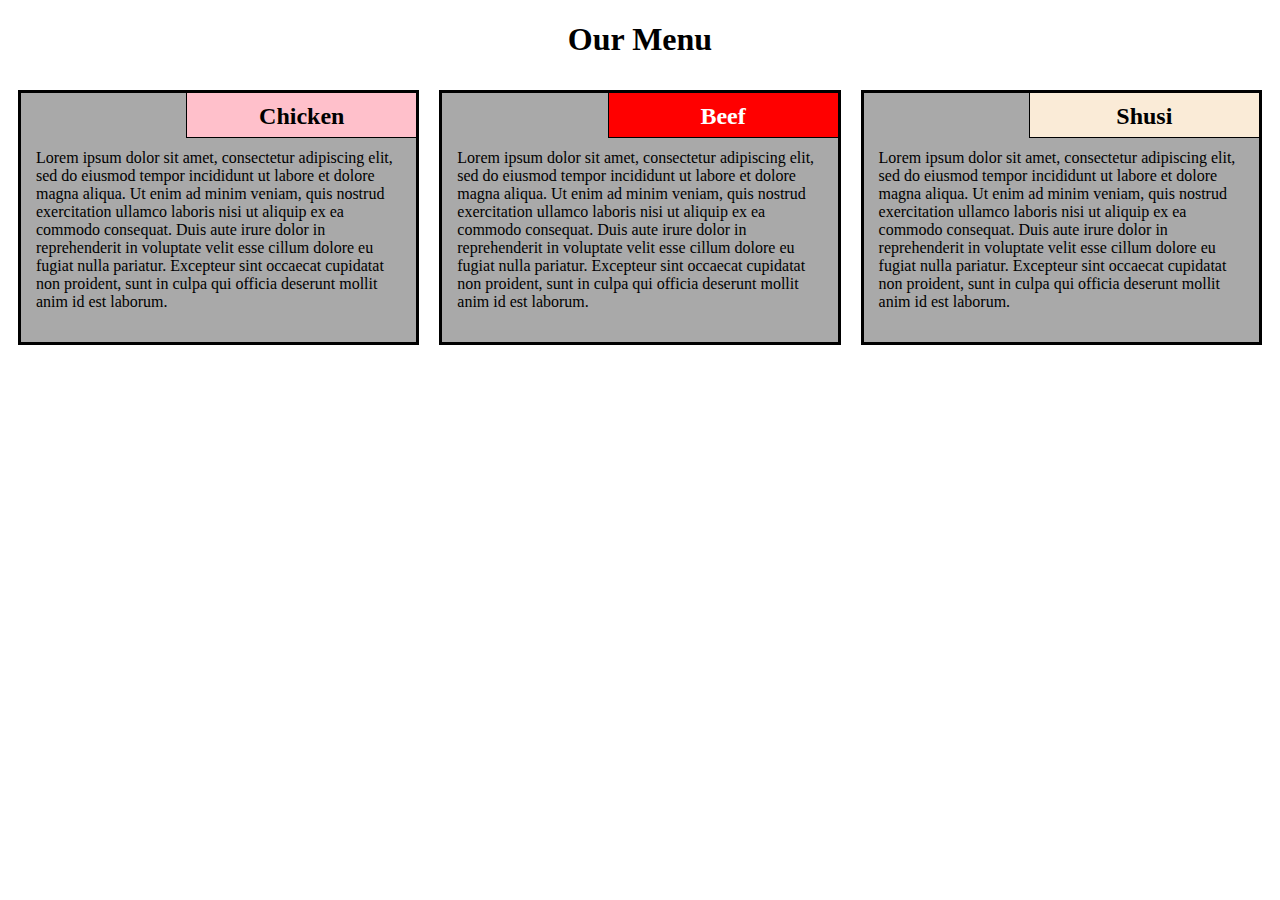
<file: index.html>
<!DOCTYPE html>
<html lang="en">

<head>
    <meta charset="utf-8">
    <meta name="viewport" content="width=device-width, initial-scale=1">
    <title>Module 2 Solution</title>
    <link rel="stylesheet" href="css/style.css">
</head>

<body>
    <h1>Our Menu</h1>
    <div class="row">
        <div class="col-lg-4 col-md-6 col-sm-12">
            <section class="box1">
                <h2>Chicken</h2>
                <p>
                  Lorem ipsum dolor sit amet, consectetur adipiscing elit, sed do eiusmod tempor incididunt ut labore et dolore magna aliqua. Ut enim ad minim veniam, quis nostrud exercitation ullamco laboris nisi ut aliquip ex ea commodo consequat. Duis aute irure dolor in reprehenderit in voluptate velit esse cillum dolore eu fugiat nulla pariatur. Excepteur sint occaecat cupidatat non proident, sunt in culpa qui officia deserunt mollit anim id est laborum.
                </p>
            </section>
        </div>
        
        <div class="col-lg-4 col-md-6 col-sm-12">
            <section class="box2">
                <h2>Beef</h2>
                <p>
                  Lorem ipsum dolor sit amet, consectetur adipiscing elit, sed do eiusmod tempor incididunt ut labore et dolore magna aliqua. Ut enim ad minim veniam, quis nostrud exercitation ullamco laboris nisi ut aliquip ex ea commodo consequat. Duis aute irure dolor in reprehenderit in voluptate velit esse cillum dolore eu fugiat nulla pariatur. Excepteur sint occaecat cupidatat non proident, sunt in culpa qui officia deserunt mollit anim id est laborum.
                </p>
            </section>
        </div>
        
        <div class="col-lg-4 col-md-12 col-sm-12">
            <section class="box3">
                <h2>Shusi</h2>
                <p>
                  Lorem ipsum dolor sit amet, consectetur adipiscing elit, sed do eiusmod tempor incididunt ut labore et dolore magna aliqua. Ut enim ad minim veniam, quis nostrud exercitation ullamco laboris nisi ut aliquip ex ea commodo consequat. Duis aute irure dolor in reprehenderit in voluptate velit esse cillum dolore eu fugiat nulla pariatur. Excepteur sint occaecat cupidatat non proident, sunt in culpa qui officia deserunt mollit anim id est laborum.
                </p>
            </section>
        </div>
    </div>
</body>

</html>
</file>
<file: css/style.css>
* {
    box-sizing: border-box;
    font-family: "Times New Roman", Times, serif;
}


h1 {
    text-align: center;
    color: black;
}

section {
    border: 3px solid black;
    background-color: darkgray;
    margin: 10px;
}

section>h2 {
    float: right;
    border-bottom: 1px solid black;
    border-left: 1px solid black;
    margin: 0;
    width: 230px;
    text-align: center;
    font-style: Times;
    font-size: 24px;
    font-weight: bold;
    height: 45px;
    padding-top: 10px;
}

section.box1>h2 {
    background-color: pink;
}

section.box2>h2 {
    color: #ffffff;
    background-color: red;
}

section.box3>h2 {
    background-color: antiquewhite;
}

section>p {
    padding: 40px 15px 15px 15px;
}

.row {
    width: 100%;
}


/* Desktop view options */

@media (min-width: 992px) {
    .col-lg-1, .col-lg-2, .col-lg-3, .col-lg-4, .col-lg-5, .col-lg-6, .col-lg-7, .col-lg-8, .col-lg-9, .col-lg-10, .col-lg-11, .col-lg-12 {
        float: left;
    }
    .col-lg-1 {
        width: 8.33%;
    }
    .col-lg-2 {
        width: 16.66%;
    }
    .col-lg-3 {
        width: 25%;
    }
    .col-lg-4 {
        width: 33.33%;
    }
    .col-lg-5 {
        width: 41.66%;
    }
    .col-lg-6 {
        width: 50%;
    }
    .col-lg-7 {
        width: 58.33%;
    }
    .col-lg-8 {
        width: 66.66%;
    }
    .col-lg-9 {
        width: 74.99%;
    }
    .col-lg-10 {
        width: 83.33%;
    }
    .col-lg-11 {
        width: 91.66%;
    }
    .col-lg-12 {
        width: 100%;
    }
}


/* Tablet view options */

@media (min-width: 768px) and (max-width: 991px) {
    .col-md-1, .col-md-2, .col-md-3, .col-md-4, .col-md-5, .col-md-6, .col-md-7, .col-md-8, .col-md-9, .col-md-10, .col-md-11, .col-md-12 {
        float: left;
    }
    .col-md-1 {
        width: 8.33%;
    }
    .col-md-2 {
        width: 16.66%;
    }
    .col-md-3 {
        width: 25%;
    }
    .col-md-4 {
        width: 33.33%;
    }
    .col-md-5 {
        width: 41.66%;
    }
    .col-md-6 {
        width: 50%;
    }
    .col-md-7 {
        width: 58.33%;
    }
    .col-md-8 {
        width: 66.66%;
    }
    .col-md-9 {
        width: 74.99%;
    }
    .col-md-10 {
        width: 83.33%;
    }
    .col-md-11 {
        width: 91.66%;
    }
    .col-md-12 {
        width: 100%;
    }
}


/* Mobile view options */

@media (max-width: 767px) {
    .col-sm-1, .col-sm-2, .col-sm-3, .col-sm-4, .col-sm-5, .col-sm-6, .col-sm-7, .col-sm-8, .col-sm-9, .col-sm-10, .col-sm-11, .col-sm-12 {
        float: left;
    }
    .col-sm-1 {
        width: 8.33%;
    }
    .col-sm-2 {
        width: 16.66%;
    }
    .col-sm-3 {
        width: 25%;
    }
    .col-sm-4 {
        width: 33.33%;
    }
    .col-sm-5 {
        width: 41.66%;
    }
    .col-sm-6 {
        width: 50%;
    }
    .col-sm-7 {
        width: 58.33%;
    }
    .col-sm-8 {
        width: 66.66%;
    }
    .col-sm-9 {
        width: 74.99%;
    }
    .col-sm-10 {
        width: 83.33%;
    }
    .col-sm-11 {
        width: 91.66%;
    }
    .col-sm-12 {
        width: 100%;
    }
}
</file>
